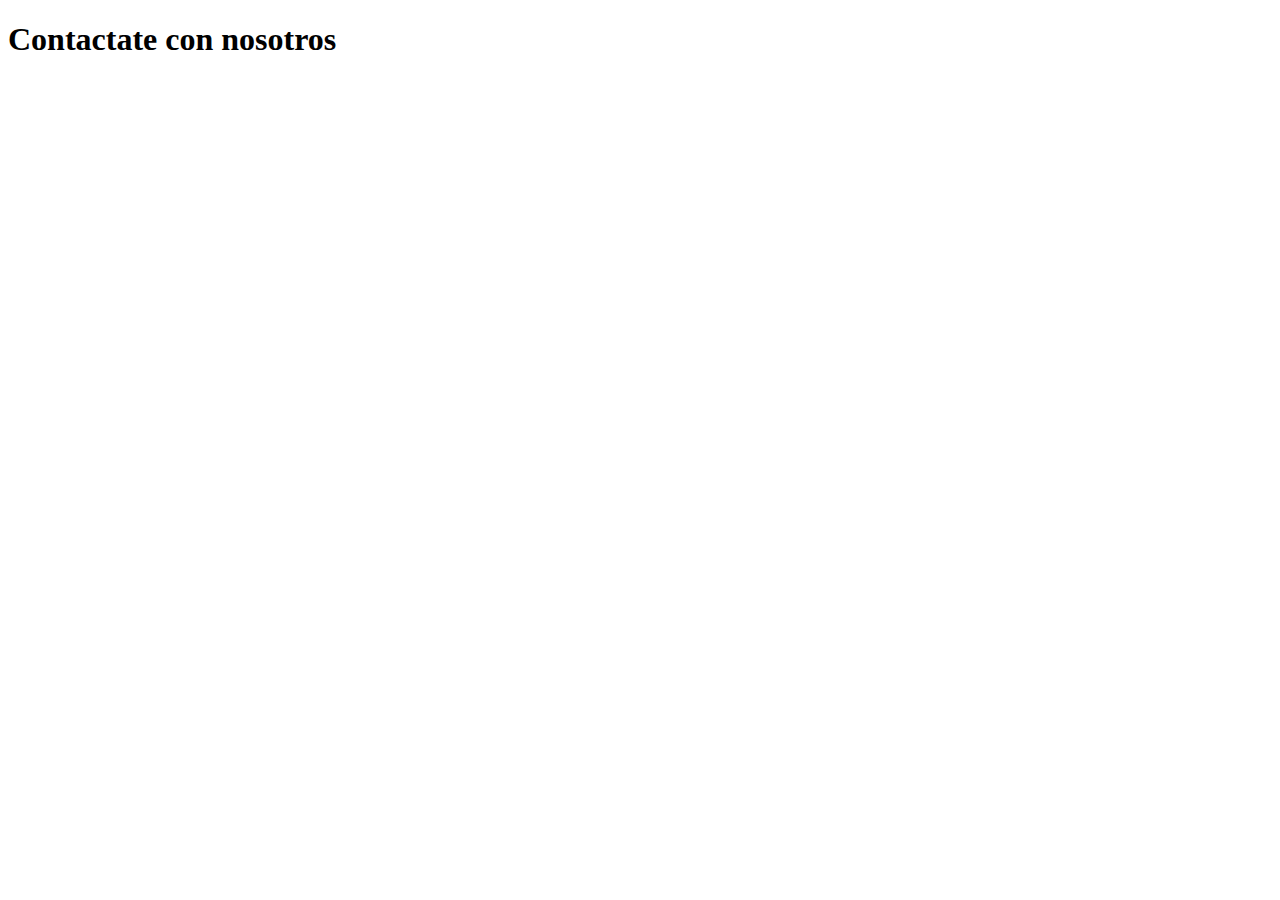
<file: contacto.html>
<!DOCTYPE html>
<html lang="en">
<head>
    <meta charset="UTF-8">
    <meta name="viewport" content="width=<device-width>, initial-scale=1.0">
    <title>Contacto</title>
    <link rel="estilo.css" href="./estilo.css">
</head>
<body>
    <h1 class="titulo">
        Contactate con nosotros
    </h1>
</body>
</html>
</file>
<file: estilo.css>
<style>
        /* Acá ya solo puede ir código CSS */
        /* Seleccontres de CSS: nos permiten seleccionar elementos */
        /* Los estilos así definidos pueden ser utilizados solo en esta página */
        /* sintaxis
        selector
        llave
        propiedad: valor
        
        selector{
        propiedad:valor
        } */
        /* si h1 y h2 tienen el mismo estilo puedo poner h1, h2{} */

        h2{
            color: aqua;
            font-size:  32px;
            font-family: sans-serif;
        }

        /* Otra opción es crear una clase */
        .titulo{
            color: beige;
            font-size:  32px;
            font-family: sans-serif;
        }

        .subtitulo{
            color: blanchedalmond;
            font-size:  32px;
            font-family: sans-serif;
        }

        .subrayado{
            /* es subrrayado color y grosor */
            text-decoration: underline aqua 1px;
        }

    </style>
</file>
